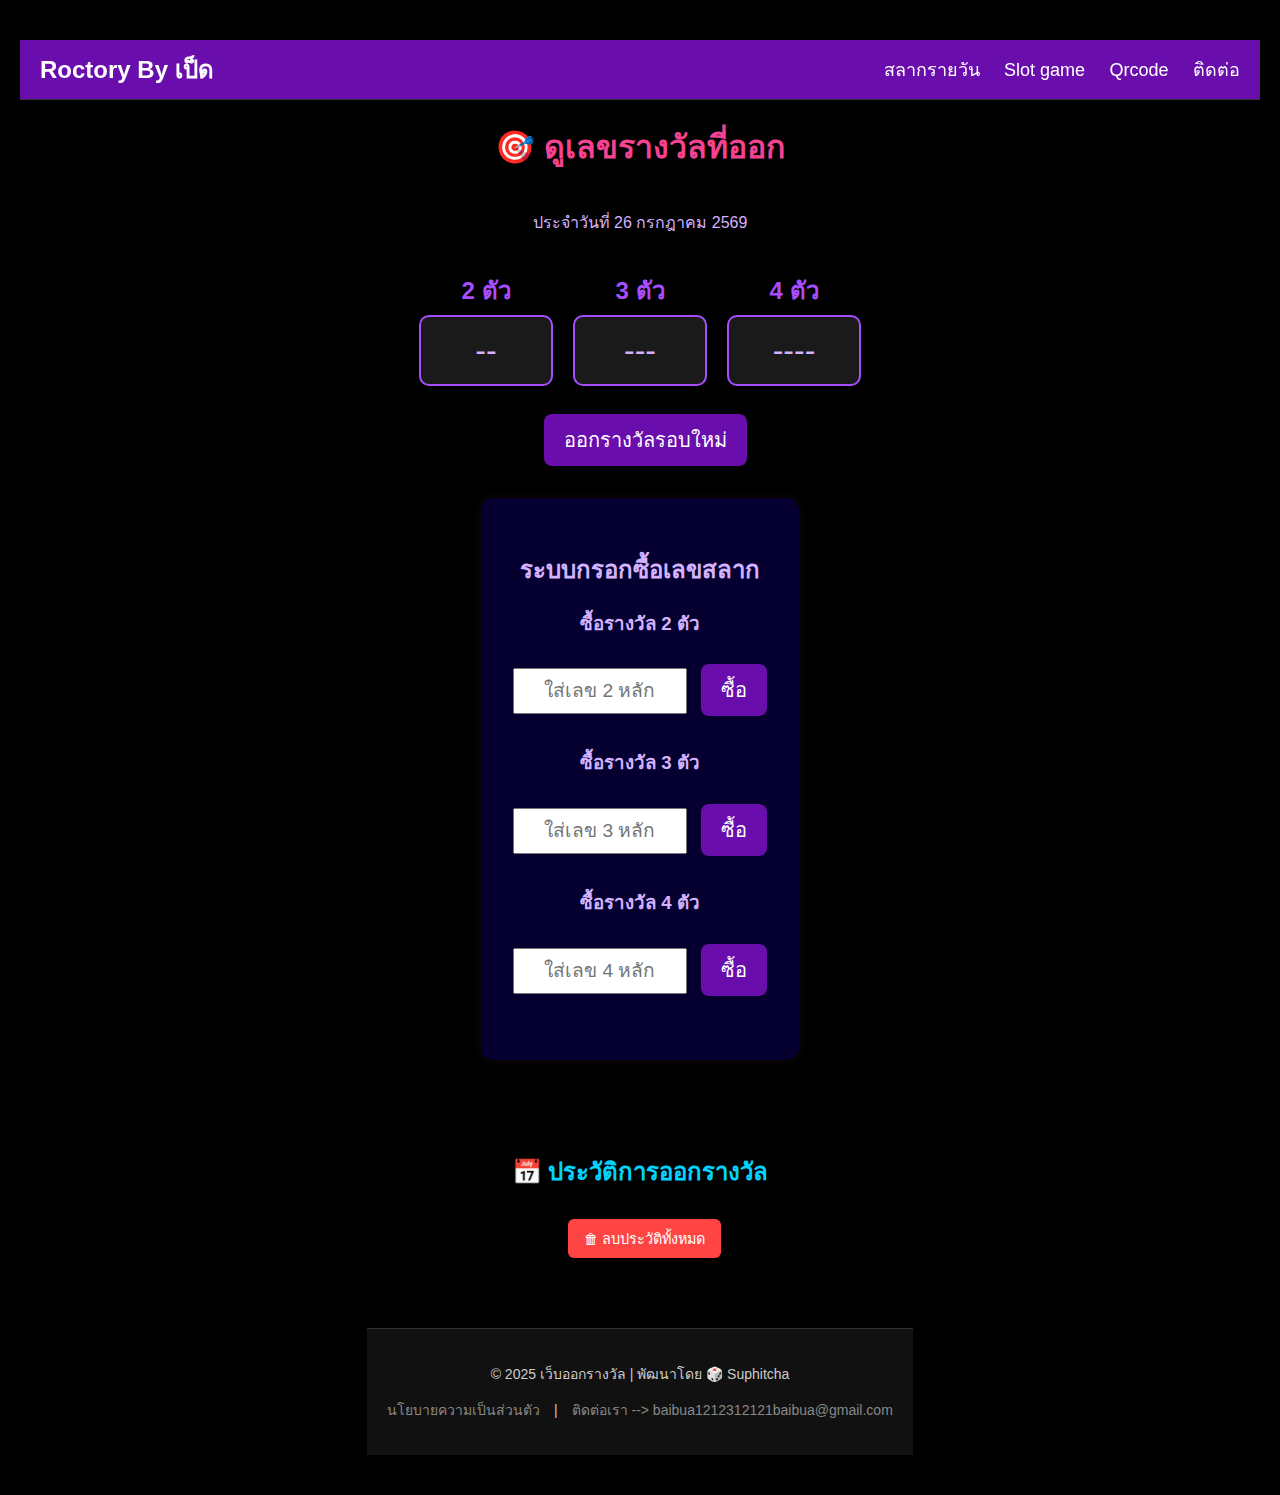
<file: index.html>
<!DOCTYPE html>
<html lang="th">
<head>
  <meta charset="UTF-8">
  <title>Roctory daybyday</title>
  <link rel="stylesheet" href="style.css">
  <meta name="viewport" content="width=device-width, initial-scale=1.0">

</head>

<style>.navbar {
    position: sticky;
    top: 0;
    width: 100%;
    background-color: #6a0dad;
    color: #fff;
    display: flex;
    justify-content: space-between;
    align-items: center;
    padding: 10px 20px;
    z-index: 1000;
    box-shadow: 0 4px 6px rgba(0,0,0,0.3);
}

.logo {
    font-size: 24px;
    font-weight: bold;
}

.nav-links a {
    color: #fff;
    text-decoration: none;
    margin-left: 20px;
    font-size: 18px;
}

.menu-toggle {
    display: none;
    font-size: 28px;
    cursor: pointer;
}

/* Responsive Navbar */
@media (max-width: 768px) {
    .nav-links {
        display: none;
        flex-direction: column;
        background-color: #6a0dad;
        width: 100%;
        position: absolute;
        top: 60px;
        left: 0;
    }
    .nav-links a {
        margin: 15px 0;
        text-align: center;
        font-size: 20px;
    }
    .menu-toggle {
        display: block;
    }
    .nav-links.active {
        display: flex;
    }
}</style>

<nav class="navbar">
    <div class="logo"> Roctory By เป็ด</div>
    <div class="nav-links" id="navLinks">
        <a href="index.html">สลากรายวัน</a>
        <a href="slot.html">Slot game</a>
         <a href="qrcode.html">Qrcode</a>
        <a href="">ติดต่อ</a>
    </div>
    <div class="menu-toggle" id="menuToggle">&#9776;</div>
</nav>

<body>
  <h1>🎯 ดูเลขรางวัลที่ออก</h1>
  <p id="today"></p>



  <div id="numberRow">
    <div>
      <h2>2 ตัว</h2>
      <div class="number-box" id="twoDigit">--</div>
    </div>
    <div>
      <h2>3 ตัว</h2>
      <div class="number-box" id="threeDigit">---</div>
    </div>
    <div>
      <h2>4 ตัว</h2>
      <div class="number-box" id="fourDigit">----</div>
    </div>
  </div>

  <button onclick="drawNewRound()">ออกรางวัลรอบใหม่</button>
  

  <div class="container">
  <h2>ระบบกรอกซื้อเลขสลาก</h2>

  <!-- 🎯 ซื้อเลข 2 ตัว -->
  <div class="lotto-box">
    <h3>ซื้อรางวัล 2 ตัว</h3>
    <input type="text" id="buy2" maxlength="2" placeholder="ใส่เลข 2 หลัก">
    <button onclick="buy('2')">ซื้อ</button>
  </div>

  <!-- 🎯 ซื้อเลข 3 ตัว -->
  <div class="lotto-box">
    <h3>ซื้อรางวัล 3 ตัว</h3>
    <input type="text" id="buy3" maxlength="3" placeholder="ใส่เลข 3 หลัก">
    <button onclick="buy('3')">ซื้อ</button>
  </div>

  <!-- 🎯 ซื้อเลข 4 ตัว -->
  <div class="lotto-box">
    <h3>ซื้อรางวัล 4 ตัว</h3>
    <input type="text" id="buy4" maxlength="4" placeholder="ใส่เลข 4 หลัก">
    <button onclick="buy('4')">ซื้อ</button>
  </div>
</div>


  <div class="history">
    <h2>📅 ประวัติการออกรางวัล</h2>
    <button onclick="clearHistory()">🗑 ลบประวัติทั้งหมด</button>
    <div id="historyList"></div>
  </div>

  <script src="script.js"></script>
</body>

<footer style="background-color: #111; color: #ccc; text-align: center; padding: 20px 10px; font-size: 14px; margin-top: 50px; border-top: 1px solid #333;">
  <p>© 2025 เว็บออกรางวัล | พัฒนาโดย 🎲 Suphitcha</p>
  <p>
    <a href="/privacy" style="color: #888; text-decoration: none; margin: 0 10px;">นโยบายความเป็นส่วนตัว</a> |
    <a href="/contact" style="color: #888; text-decoration: none; margin: 0 10px;">ติดต่อเรา --> baibua1212312121baibua@gmail.com</a>
  </p>
</footer>

</html>
</file>
<file: style.css>
body {
  font-family: 'Prompt', sans-serif;
  background-color: #000; /* ดำสนิท */
  color: #f8f9fa;
  text-align: center;
  padding: 40px;
}

h1 {
  color: #f54291;
}

#numberRow {
  display: flex;
  justify-content: center;
  gap: 20px;
  flex-wrap: wrap;
  margin-bottom: 20px;
}

#numberRow h2 {
  margin-bottom: 5px;
  color: #a64eff;
}

.number-box {
  font-size: 2em;
  margin-top: 0;
  padding: 15px;
  border: 2px solid #a64eff; /* สีม่วง */
  border-radius: 10px;
  min-width: 100px;
  background-color: #1a1a1a;
  transition: all 0.3s ease;
}

button {
  margin-top: 20px;
  padding: 10px 20px;
  font-size: 1em;
  background-color: #f54291;
  color: white;
  border: none;
  border-radius: 8px;
  cursor: pointer;
}

.history {
  margin-top: 40px;
  text-align: center;
}

.history h2 {
  color: #00d4ff;
}

.history-item {
  background-color: #1a1a1a;
  margin: 10px auto;
  padding: 10px;
  border-radius: 8px;
  width: 300px;
  border: 1px solid #333;
}

/* แอนิเมชันกระพริบตอนสุ่ม */
.flashing {
  animation: flash 0.2s infinite alternate;
}

@keyframes flash {
  from {
    background-color: #1a1a1a;
    color: #a64eff;
  }
  to {
    background-color: #a64eff;
    color: #000;
  }
}

.history button {
  margin-bottom: 20px;
  background-color: #ff4444;
  color: white;
  border: none;
  padding: 8px 16px;
  border-radius: 6px;
  cursor: pointer;
  font-size: 0.9em;
}


.navbar {
  background-color: #1a1a1a;
  color: #a64eff;
  display: flex;
  justify-content: space-between;
  align-items: center;
  padding: 10px 30px;
  font-size: 1rem;
  border-bottom: 1px solid #333;
  position: sticky;
  top: 0;
  z-index: 999;
}

.navbar .nav-left {
  font-weight: bold;
}

.navbar .nav-right a {
  color: #f8f9fa;
  text-decoration: none;
  margin-left: 20px;
  transition: color 0.3s;
}

.navbar .nav-right a:hover {
  color: #a64eff;
}

.container {
  max-width: 500px;
  margin: 2rem auto;
  padding: 2rem;
  background: #050030;
  border-radius: 12px;
  box-shadow: 0 0 10px rgba(228, 78, 78, 0.1);
  text-align: center;
}

.lotto-box {
  margin-bottom: 2rem;
}

input[type="text"] {
  padding: 10px;
  font-size: 1.2rem;
  width: 150px;

  text-align: center;
  margin-top: 0.5rem;
}

button {
  padding: 8px 15px;
  font-size: 1rem;
  margin-top: 0.5rem;
  border: none;
  border-radius: 5px;
  background-color: #384aee;
  color: white;
  cursor: pointer;
}

button:hover {
  background-color: #218838;
}

.money-panel {
  margin-bottom: 15px;
  display: flex;
  gap: 10px;
  align-items: center;
}

.money-panel input {
  padding: 5px;
  border-radius: 5px;
  border: 1px solid #ccc;
  width: 80px;
  text-align: right;
}

.money-display {
  font-size: 1.2rem;
  color: #ffdf5d;
  margin-right: 10px;
}


body {
    margin: 0;
    font-family: Arial, sans-serif;
    background-color: #000;
    color: #d3b3ff;
    display: flex;
    flex-direction: column;
    align-items: center;
    min-height: 100vh;
}

/* Navbar */
.navbar {
    position: sticky;
    top: 0;
    width: 100%;
    background-color: #6a0dad;
    color: #fff;
    display: flex;
    justify-content: space-between;
    align-items: center;
    padding: 10px 20px;
    z-index: 1000;
    box-shadow: 0 4px 6px rgba(0,0,0,0.3);
}

.logo {
    font-size: 24px;
    font-weight: bold;
}

.nav-links a {
    color: #fff;
    text-decoration: none;
    margin-left: 20px;
    font-size: 18px;
}

.menu-toggle {
    display: none;
    font-size: 28px;
    cursor: pointer;
}

/* Responsive Navbar */
@media (max-width: 768px) {
    .nav-links {
        display: none;
        flex-direction: column;
        background-color: #6a0dad;
        width: 100%;
        position: absolute;
        top: 60px;
        left: 0;
    }
    .nav-links a {
        margin: 15px 0;
        text-align: center;
        font-size: 20px;
    }
    .menu-toggle {
        display: block;
    }
    .nav-links.active {
        display: flex;
    }
}

/* สล็อตและหน้าต่างควบคุม */
.balance, .controls {
    margin: 15px;
    font-size: 24px;
}

input[type="number"] {
    padding: 5px;
    font-size: 18px;
    width: 80px;
    border-radius: 5px;
    border: none;
}

button {
    padding: 10px 20px;
    font-size: 20px;
    margin-left: 10px;
    border: none;
    border-radius: 8px;
    background-color: #6a0dad;
    color: #fff;
    cursor: pointer;
    transition: 0.2s;
}

button:hover {
    background-color: #8a2be2;
}

.slots {
    display: flex;
    justify-content: center;
    margin-top: 20px;
    gap: 20px;
}

.slot {
    width: 100px;
    height: 100px;
    background: #4b0082;
    border: 4px solid #d3b3ff;
    border-radius: 15px;
    display: flex;
    justify-content: center;
    align-items: center;
    font-size: 60px;
    box-shadow: 0 0 15px #8a2be2;
    transition: transform 0.8s ease-in-out;
}

.slot.spinning {
    animation: spinEffect 0.8s ease-in-out;
}

@keyframes spinEffect {
    0% { transform: rotateX(0deg); }
    50% { transform: rotateX(360deg); }
    100% { transform: rotateX(0deg); }
}

/* ข้อความแจ้งรางวัล */
.win-message {
    position: absolute;
    top: 40%;
    background: linear-gradient(90deg, #ff00ff, #800080);
    padding: 20px 40px;
    border-radius: 15px;
    font-size: 36px;
    color: #fff;
    animation: popup 1.5s forwards;
}

@keyframes popup {
    0% { transform: scale(0); opacity: 0; }
    50% { transform: scale(1.2); opacity: 1; }
    100% { transform: scale(1); opacity: 1; }
}
</file>
